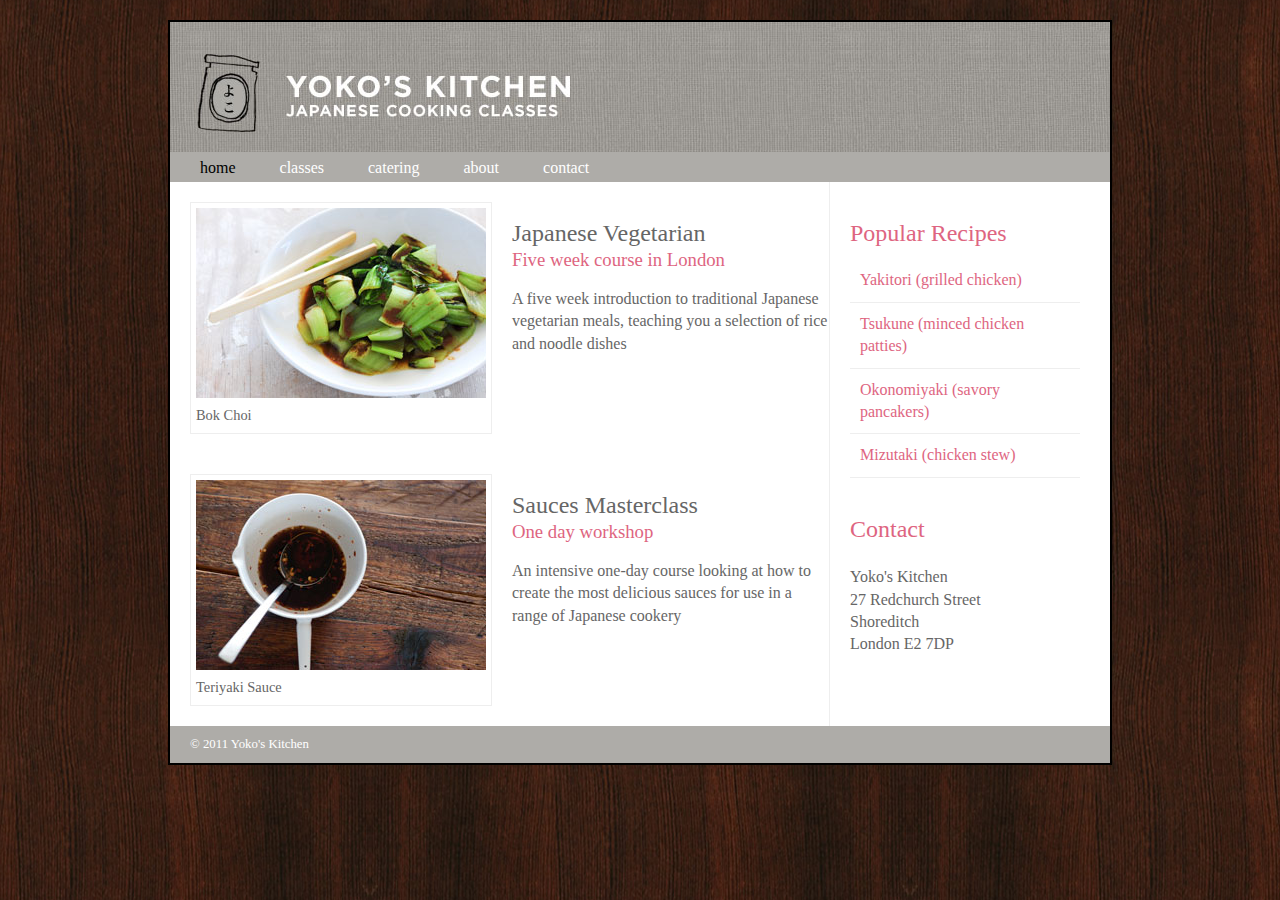
<file: index.html>
<!DOCTYPE html>
<html lang="en">
<head>
    <meta charset="UTF-8">
    <title>Yoko Kitchens</title>
    <link rel="stylesheet" href="css/style.css">
</head>
<body>
<div class="wrapper">
    <header>
        <h1>Yoko's Kitchen</h1>
        <nav>
            <ul>
                <li><a href="" class="current">home</a></li>
                <li><a href="">classes</a></li>
                <li><a href="">catering</a></li>
                <li><a href="">about</a></li>
                <li><a href="">contact</a></li>
            </ul>
        </nav>
    </header>
    <section class="courses">
        <article>
            <figure>
                <img src="resources/images/bok-choi.jpg" alt="Bok Choi">
                <figcaption>Bok Choi</figcaption>
            </figure>
            <hgroup>
                <h2>Japanese Vegetarian</h2>
                <h3>Five week course in London</h3>
            </hgroup>
            <p>A five week introduction to traditional Japanese vegetarian meals, teaching you a selection of rice and
                noodle dishes</p>

        </article>
        <article>
            <figure>
                <img src="resources/images/teriyaki.jpg" alt="Teriyaki sauce">
                <figcaption>Teriyaki Sauce</figcaption>
            </figure>
            <hgroup>
                <h2>Sauces Masterclass</h2>
                <h3>One day workshop</h3>
            </hgroup>
            <p>An intensive one-day course looking at how to create the most delicious sauces for use in a range of
                Japanese cookery</p>

        </article>
    </section>
    <aside>
        <section class="popular-recipes">
            <h2>Popular Recipes</h2>
            <a href="">Yakitori (grilled chicken)</a>
            <a href="">Tsukune (minced chicken patties)</a>
            <a href="">Okonomiyaki (savory pancakers)</a>
            <a href="">Mizutaki (chicken stew)</a>
        </section>
        <section class="contact-details">
            <h2>Contact</h2>
            <p>Yoko's Kitchen <br/>
                27 Redchurch Street <br/>
                Shoreditch <br>
                London E2 7DP
            </p>
        </section>
    </aside>

    <footer>
        © 2011 Yoko's Kitchen
    </footer>
</div>

</body>
</html>
</file>
<file: css/style.css>
header, section, footer, aside, nav, article, figure, figcaption {
    display: block;
}

body {
    color: #666666;
    background-color: #f9f8f6;
    background-image: url("../resources/images/dark-wood.jpg");
    background-position: center;
    font-family: Georgia, Times, serif;
    line-height: 1.4em;
    margin: 0;

}

.wrapper {
    width: 940px;
    margin: 20px auto;
    border: 2px solid #000000;
    background-color: #ffffff;
}

header {
    height: 160px;
    background-image: url("../resources/images/header.jpg");
}

h1 {
    text-indent: -9999px;
    width: 940px;
    height: 130px;
    margin: 0;
}

nav, footer {
    clear: both;
    color: #ffffff;
    background-color: #aeaca8;
    height: 30px;
}

nav ul {
    margin: 0;
    padding: 5px 0 5px 30px;
}

nav li {
    display: inline;
    margin-right: 40px;
}

nav li a {
    color: #ffffff
}

nav li a:hover, nav li a.current {
    color: #000000;
}

section.courses {
    float: left;
    width: 659px;
    border-right: 1px solid #eeeeee;
}

article {
    clear: both;
    overflow: auto;
    width: 100%;
}

hgroup {
    margin-top: 40px;
}

figure {
    float: left;
    width: 290px;
    height: 220px;
    padding: 5px;
    margin: 20px;
    border: 1px solid #eeeeee;
}

figcaption {
    font-size: 90%;
    text-align: left;
}

aside {
    width: 230px;
    float: left;
    padding: 0 0 0 20px;
}

aside section a {
    display: block;
    /*color: #000000;*/
    padding: 10px;
    border-bottom: 1px solid #eeeeee;
}

aside section a:hover {
    color: #985d6a;
    background-color: #efefef;
}

a {
    color: #de6581;
    text-decoration: none;
}

h1, h2, h3 {
    font-weight: normal;
}

h2 {
    margin: 10px 0 5px 0;
    padding: 0;
}

h3 {
    margin: 0 0 10px 0;
    color: #de6581;
}

aside h2 {
    padding: 30px 0 10px 0;
    color: #de6581;
}

footer {
    font-size: 80%;
    padding: 7px 0 0 20px;
}
</file>
